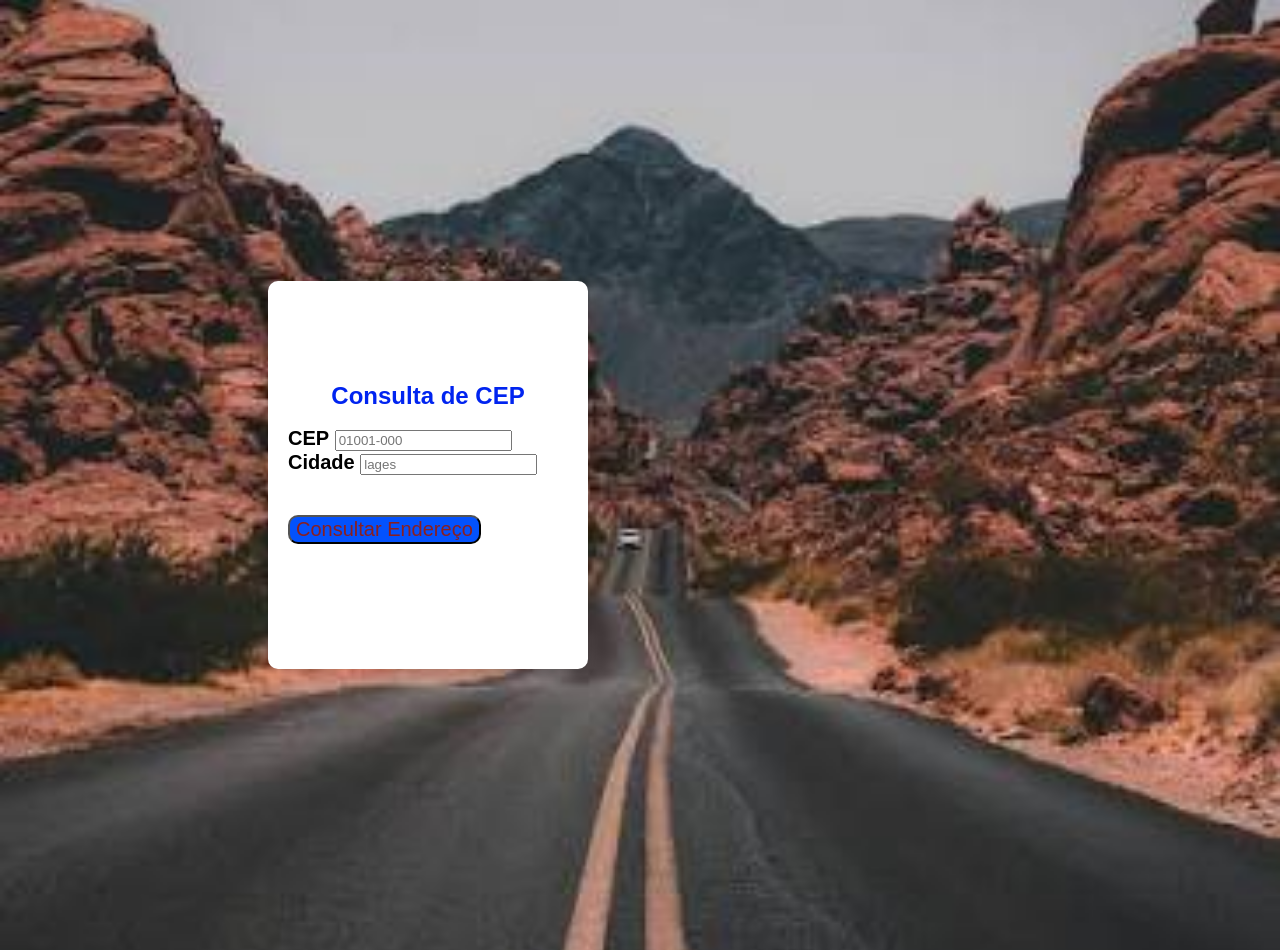
<file: index.html>
<!DOCTYPE html>
<html lang="pt-br">
<head>
    <meta charset="UTF-8">
    <meta name="viewport" content="width=device-width, initial-scale=1.0">
    <link rel="stylesheet" href="style.css">
    <title>Document</title>
</head>
<body>
    <div class="container">
        <div class="card">
<h1>Consulta de CEP</h1>
<form id="formConsulta">
 <label for="cep">CEP</label>
 <input id="cep" type="text" inputmode="numeric"
 maxlength="9" placeholder="01001-000" required>
 <label for="cidade">Cidade</label>
 <input id="cidade" type="text"
 placeholder="lages" required>
 <button type="submit">Consultar Endereço</button>
</form>
<p id="mensagem" role="status" aria-live="polite"></p>
<script src="index.js"></script>

    </div>
    </div>
</body>
</html>
</file>
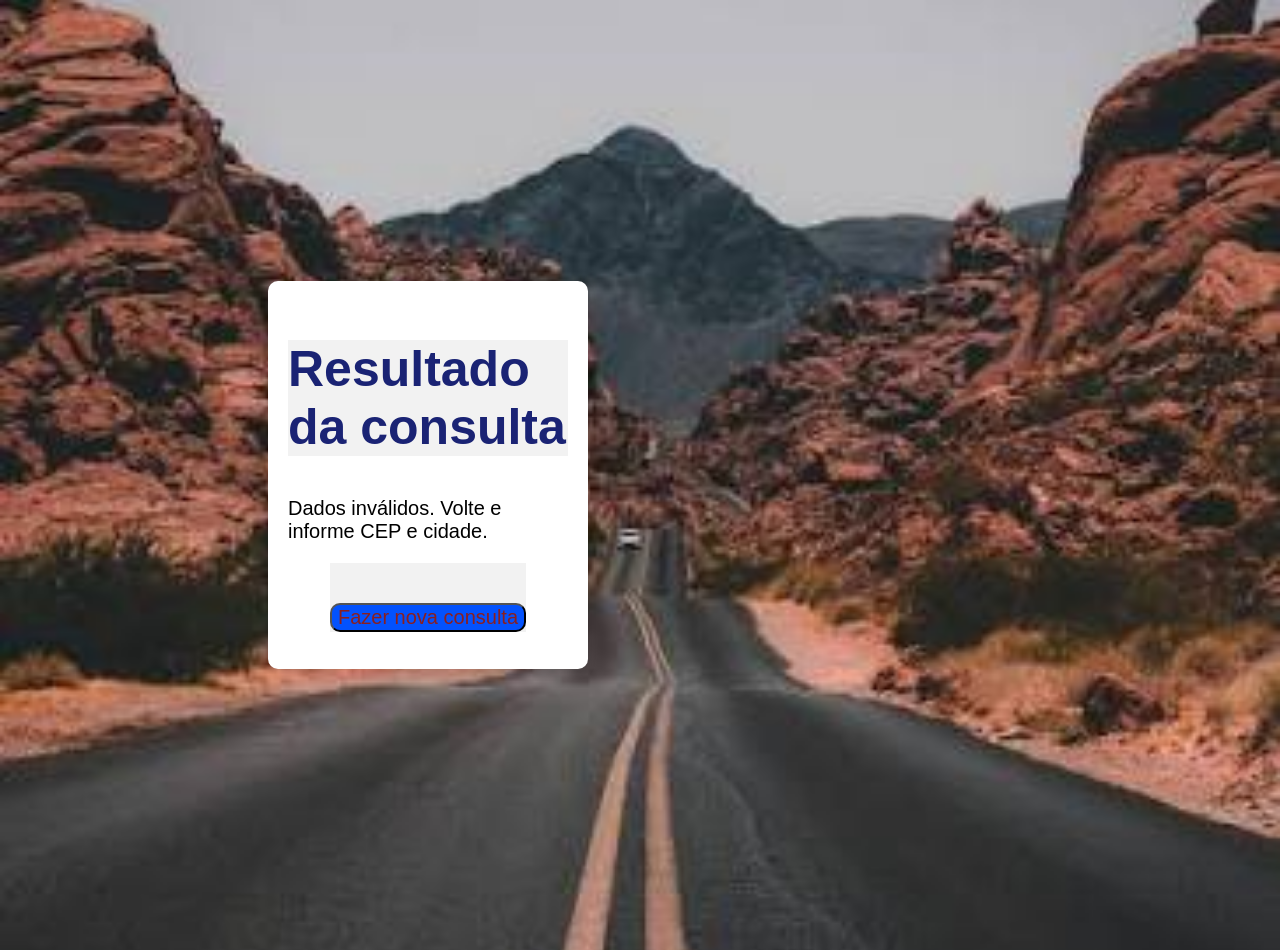
<file: resultado.html>
<!DOCTYPE html>
<html lang="pt-br">
<head>
    <meta charset="UTF-8">
    <meta name="viewport" content="width=device-width, initial-scale=1.0">
    <title>Document</title>
</head>
<body>
    <div class="container">
        <div class="card">
    <h2 > Resultado da consulta </h2>
<div id="resultado" role="status" aria-live="polite" commit = "cep não encontrado"></div>

<button id="linkMaps" hidden target="_blank"
 rel="noopener noreferrer">Abrir no Google Maps</button>
<p><button href="index.html">Fazer nova consulta</button></p>
<script src="resultado.js"></script>
<link rel="stylesheet" href="style.css">
    </div>
    </div>
</body>
</html>
</file>
<file: style.css>
body {
    background-image: url(fotos/plano\ de\ fundo.jpg);
    background-size: cover;
    font-family: Arial, sans-serif;
     background-position: center;
   background-repeat: no-repeat;
    background-attachment: fixed;
}

h1 {
    
    color: rgb(0, 36, 240);
    display: flex;
    width: 200px;
    justify-content: center;
    font-size: 24px;
}

label {
    display: center;
    font-weight: bold;

 }     
 
 
button {
      background-color: #0352fd;
      color: rgb(138, 31, 31);
      display: center;
      justify-content: center;
      font-size: 20px;
      border-radius : 10px;
      margin-top: 40px
      
}

h2 {
    background-color: #f2f2f2;
    color: rgb(26, 35, 116);
    display: flex;
    justify-content: center;
    font-size: 50px;
 } 

p {
    background-color: #f2f2f2;
    color: rgb(0, 0, 0);
    display: flex;
    justify-content: left;
    font-size: 20px;
 } 

 strong {
    background-color: #f2f2f2;
    color: rgb(4, 122, 10);
    display: flex;
    justify-content: left;
    font-size: 20px;
 }

.container {

   
    width: 700px;
    margin: 70px ;
    height: 90vh;
    display: flex;
    flex-direction: column;
    justify-content: center;
    align-items: center;
    

}

.container .card {
    width: 40%;
    height: 43%;
    display: flex;
    flex-direction: column;
    justify-content: center;
    align-items: center;
    padding: 20px;
    box-shadow: 0 4px 8px rgba(0, 0, 0, 0.1);
    border-radius: 10px;
    background-color: #fff;
  order: -1;
}

.card {
    background-color: #f2f2f2;
    color: rgb(0, 0, 0);
    display: flex;
    justify-content: center;
    font-size: 20px;
    border-radius : 9px;
}
</file>
